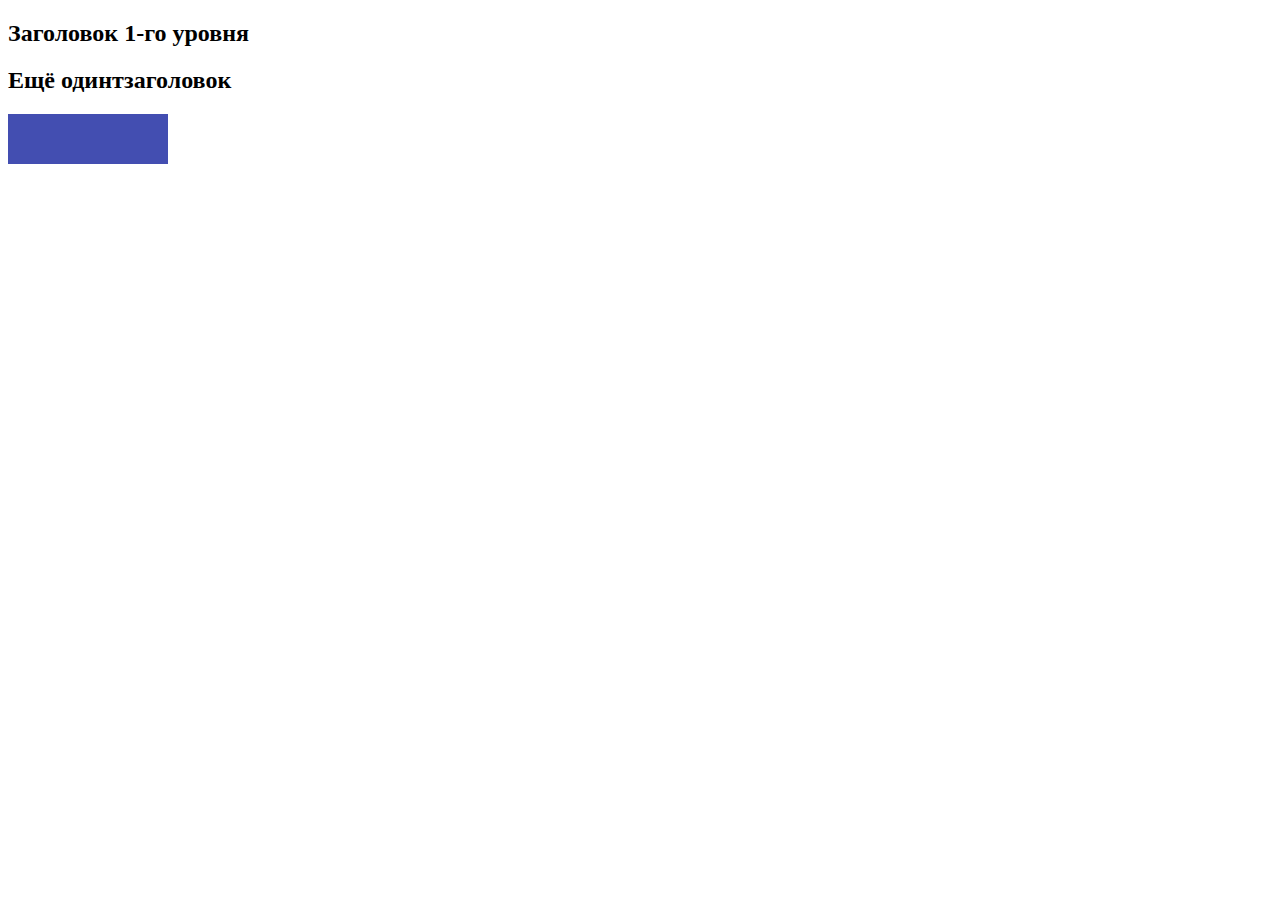
<file: index.html>
<!DOCTYPE html>
 <html lang="en">
     <head>
      <link rel="stylesheet" href="style/css.css">


     </head>
 </head>
 <body>
     <h2>Заголовок 1-го уровня</h2>
     <h2>Ещё одинтзаголовок</h2>

     <div style="background-color: rgb(67, 78, 177);
     width: 160px;
     height: 50px;"></div>

     <div class="greenBlock">

     </div>

     <div class="cyanBlock">

     </div>

     <div id="testBlock">

     </div>
 </body>
 </html>
</file>
<file: style/css.css>
.header {
    background-color: rgb(245, 220, 215);
    border: 1px solid rgb(185, 97, 97);
    padding: 5px;
}

.main {
    background-color: rgb(215, 244, 248);
    color: azure;
    border: 1px solid rgb(100, 113, 233);
    padding: 5px;
    height: 500px;
}

.footer {
    background-color: rgb(251, 255, 212);
    padding: 5px;
    border: 1px solid black;
}

a {
    color: rgb(79, 40, 97);
}

p {

    color: rgb(29, 36, 99);
    }
</file>
